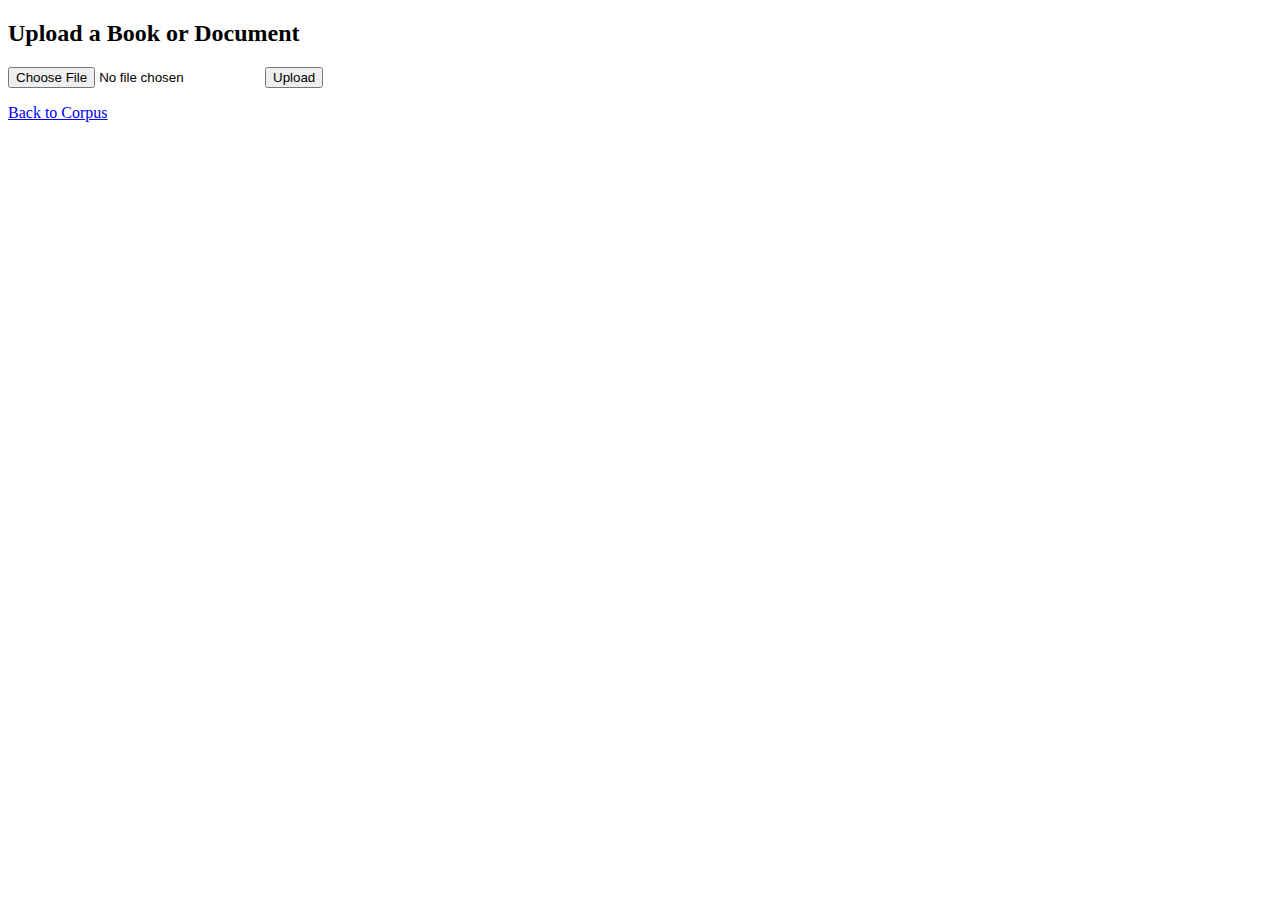
<file: templates/upload.html>
<!DOCTYPE html>
<html lang="en">
<head>
<meta charset="UTF-8">
<title>Upload Document</title>
</head>
<body>
<h2>Upload a Book or Document</h2>
<form method="POST" enctype="multipart/form-data" id="uploadForm">
    <input type="file" name="file" id="fileInput" accept=".pdf,.txt,.doc,.docx" required>
    <button type="submit">Upload</button>
</form>
<p id="msg"></p>
<a href="{{ url_for('corpus_page') }}">Back to Corpus</a>

<script>
const form = document.getElementById("uploadForm");
const msg = document.getElementById("msg");
form.addEventListener("submit", async (e) => {
    e.preventDefault();
    const file = document.getElementById("fileInput").files[0];
    if(!file) return;

    const formData = new FormData();
    formData.append("file", file);

    const res = await fetch("/upload", { method:"POST", body:formData });
    const data = await res.json();
    msg.textContent = data.message;
    msg.style.color = data.success ? "green" : "red";
});
</script>
</body>
</html>
</file>
